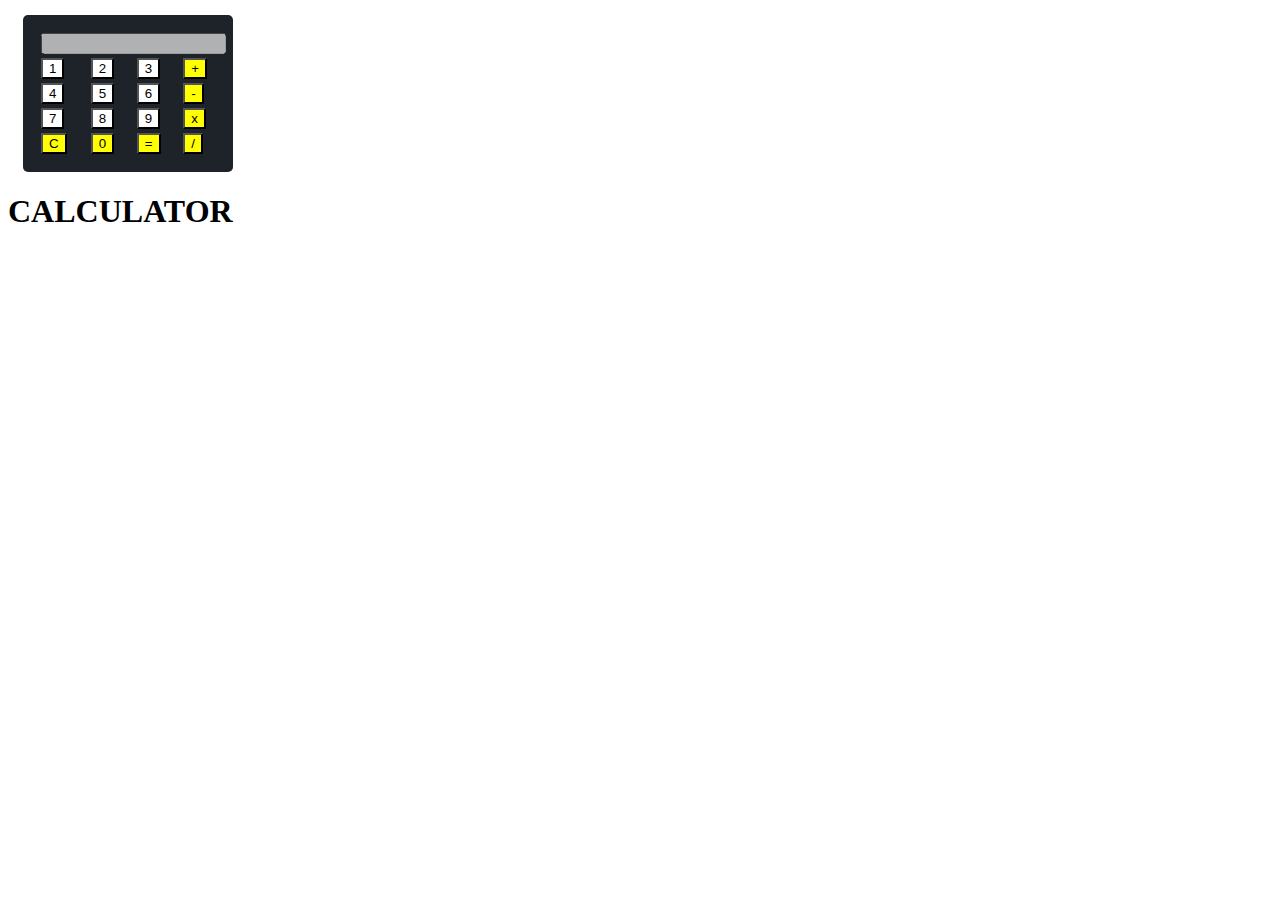
<file: indexCal.html>
<!DOCTYPE html>
<html>
    <head>
        <title></title>
        <meta charset="utf-8">
        <meta name="viewport" content="width=device-width, initial-scale=1.0">
        <link rel="stylesheet" href="java.css">  
        <link href="images/icon.png" rel="shortcut icon">
    </head>

    <body>
      
      <section>
        <form name="calculator">
          <table class="table">
              <tr>
                <td colspan="4">
                  <input type="text" name="display" disabled>
                </td>
              </tr>
              <tr>
                <td><input class="number" type="button" value="1"  class="1" onclick="calculator.display.value += 1"></td>
                <td><input class="number" type="button" value="2"  class="2" onclick="calculator.display.value += 2"></td>
                <td><input class="number" type="button" value="3" class="3"onclick="calculator.display.value += 3"></td>
                <td><input type="button" class="operator" value="+" onclick="calculator.display.value += '+'"></td>
              </tr>
              <tr>
                <td><input class="number" type="button" value="4" class="4" onclick="calculator.display.value += 4"></td>
                <td><input class="number" type="button" value="5" class="5" onclick="calculator.display.value += 5"></td>
                <td><input class="number" type="button" value="6" class="6" onclick="calculator.display.value += 6"></td>
                <td><input type="button" class="operator"  value="-" onclick="calculator.display.value += '-'"></td>
              </tr>
              <tr>
                <td><input class="number" type="button" value="7" class="7" onclick="calculator.display.value += 7"></td>
                <td><input class="number" type="button" value="8" class="8" onclick="calculator.display.value += 8"></td>
                <td><input class="number" type="button" value="9" class="9" onclick="calculator.display.value += 9"></td>
                <td><input type="button" class="operator" value="x" onclick="calculator.display.value += '*'"></td>
              </tr>
              <tr>    
                <td><input type="button" class="operator" id="clear" value="C" onclick="calculator.display.value = ''"></td>
                <td><input type="button" class="operator" value="0" onclick="calculator.display.value += '0'"></td>
                <td><input type="button" class="operator" value="=" onclick="calculator.display.value = eval(calculator.display.value)"></td>
                <td><input type="button" class="operator" value="/" onclick="calculator.display.value += '/'"></td>
              </tr>
          </table>
        </form>
  </section>
  <h1>
        CALCULATOR
      </h1>
    </body>
</html>
</file>
<file: java.css>
form
{
	background-color: #1e232a;
	margin: 15px;
	width: 210px;
	border-radius: 5px;
}
.operator
{
	background-color: yellow;
}
form  td
{
	margin: 10px 10px;
}
table.table
{
	padding: 15px;
}
.number
{
	background-color: white;
}
</file>
